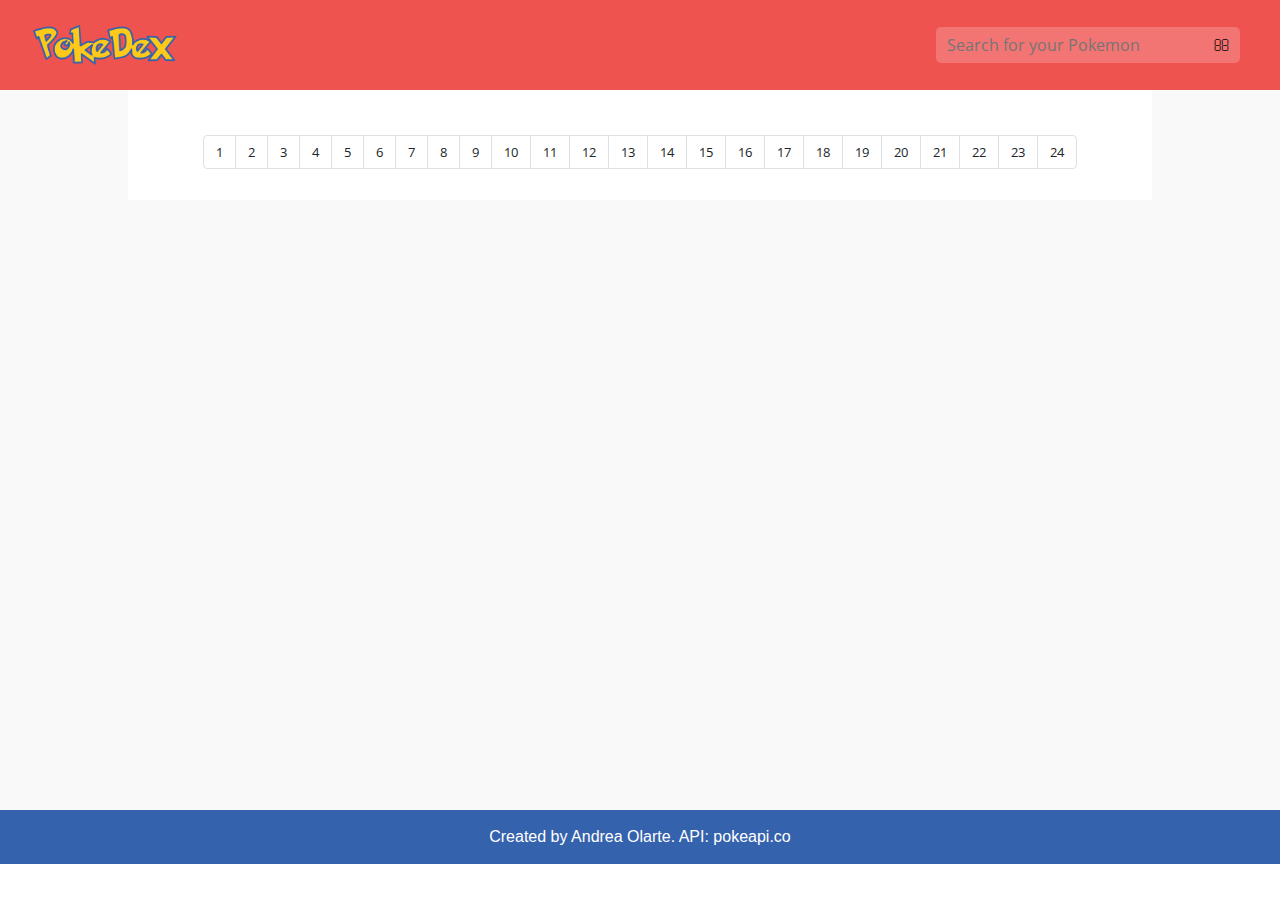
<file: index.html>
<!DOCTYPE html>
<html>
<head>
  <meta charset="utf-8" />
  <meta http-equiv="X-UA-Compatible" content="IE=edge">
  <title>PokeDex</title>
  <meta name="viewport" content="width=device-width, initial-scale=1">
  <link href="https://fonts.googleapis.com/css?family=Open+Sans:300,400,700" rel="stylesheet"> 
  <link href="https://fonts.googleapis.com/css?family=Concert+One" rel="stylesheet"> 
  <link rel="stylesheet" href="https://use.fontawesome.com/releases/v5.5.0/css/all.css" integrity="sha384-B4dIYHKNBt8Bc12p+WXckhzcICo0wtJAoU8YZTY5qE0Id1GSseTk6S+L3BlXeVIU" crossorigin="anonymous">
  <link rel="stylesheet" href="https://maxcdn.bootstrapcdn.com/bootstrap/4.0.0/css/bootstrap.min.css" integrity="sha384-Gn5384xqQ1aoWXA+058RXPxPg6fy4IWvTNh0E263XmFcJlSAwiGgFAW/dAiS6JXm" crossorigin="anonymous">
  <link rel="stylesheet" type="text/css" media="screen" href="css/styles.css" />
  <script src="js/jquery.min.js"></script>
  <script src="js/main.js"></script>
</head>
<body>
  <header>
    <nav class="nav-bar">
      <h1 class="left-area">
        <a href="index.html">
          <img src="images/logo.png" alt="">
        </a>
      </h1>
      <form class="search-bar right-area" id="pokeform">
        <input type="text" placeholder="Search for your Pokemon" id="pokenumber">
        <input type="submit" title="Search" class="fas fa-search" value="&#xf002;">
      </form>
    </nav>
  </header>

  <div class="main">
    <div class="content">
      <div class="pokecontainer" id="pokecontainer">

      </div>
      <nav aria-label="Page navigation">
        <ul class="pagination justify-content-center" id="pagination">
        </ul>
      </nav>
    </div>
  </div>
  
  
  <footer>
    Created by Andrea Olarte. API: pokeapi.co
  </footer>
</body>
</html>
</file>
<file: css/styles.css>
*{
  margin: 0;
  padding: 0;
  box-sizing: border-box;
}

body{
  font-family: 'Open Sans', sans-serif;
}

.nav-bar{
  display: flex;
  flex-direction: row;
  flex-wrap: wrap;
  justify-content: space-between;
  align-items: center;
  box-sizing: border-box;
  width: 100%;
  height: 10vh;
  position: fixed;
  padding: 0px 30px;
  background-color: rgb(239, 83, 80);
  z-index: 500;
}

.nav-bar .left-area,
.nav-bar .right-area{
  display: flex;
  flex-direction: row;
  flex-wrap: nowrap;
  align-items: center;
}

.nav-bar .left-area{
  float: left;
}

.nav-bar .right-area{
  float: right;
}

.nav-bar img{
  width: 150px;
}

.nav-bar ul{
  list-style: none;
}

.nav-bar ul li{
  display: inline-block;
  margin: 0 12px;
}

.nav-bar ul li a{
  text-decoration: none;
  /* color: var(--text-color-transparent); */
  color: rgba(255, 255, 255, 0.5);
  font-weight: 700;
}

.nav-bar ul li a:hover{
  color: #fff;
}

.nav-bar form{
  background-color: rgba(255,255,255,.2);
  border-radius: 5px;
  padding: 6px;
  margin: 0 10px;
}

.nav-bar form input[type="text"],
.nav-bar form input[type="submit"]{
  background-color: transparent;
  border: none;
  padding: 0 5px;
}

.nav-bar form input[type="text"]{
  margin-right: 10px;
  width: 20vw;
}

.main{
  padding-top: 10vh;
  width: 100%;
  background-color: #f9f9f9;
  min-height: 90vh;
}

.main .content{
  width: 80%;
  padding: 15px;
  margin: 0 auto;
  background-color: #fff;
}

.main .content .pokecontainer{
  display: flex;
  flex-direction: row;
  flex-wrap: wrap;
  justify-content: space-around;
}

.main .content nav{
  margin: 0 auto;
}

.pokecard{
  width: 20%;
  padding: 10px;
  margin: 10px;
  border: 1px solid rgb(239, 83, 80);
  border-radius: 12px;
  text-align: center;
}

.pokecard .pokename{
  font-size: 1.5rem;
  font-family: 'Concert One';
}

.pokecard img{
  width: 70%;
}

.pokedetail{
  width: 50%;
  min-height: calc(90vh - 30px);
  padding: 10px;
  margin: 10px;
  text-align: center;
}

.pokedetail .pokename{
  font-size: 2.5rem;
  font-family: 'Concert One';
}

.pokedetail img{
  width: 45%;
}

footer{
  width: 100%;
  padding: 15px;
  background-color: rgb(53, 98, 173);
  color: #fff;
  font-family: Arial, Helvetica, sans-serif;
  text-align: center;
}

.pagination{
  padding-top: 30px;
  font-size: 0.8rem;
}
</file>
